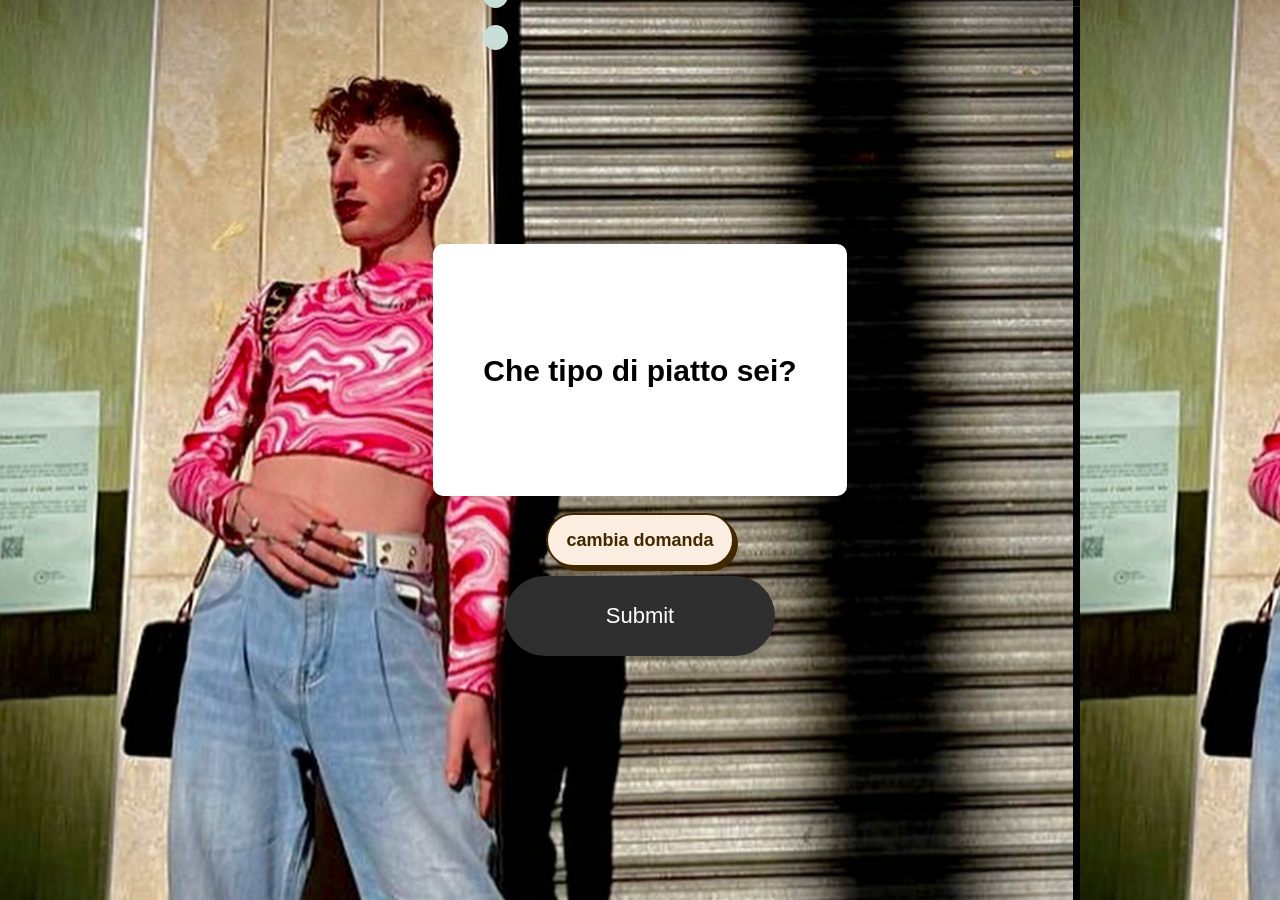
<file: index.html>
<!DOCTYPE html>
<html lang="en">
	<head>
		<meta charset="UTF-8" />
		<meta http-equiv="X-UA-Compatible" content="IE=edge" />
		<meta name="viewport" content="width=device-width, initial-scale=1.0" />
		<title>Che piatto sei?</title>
		<link rel="stylesheet" href="static/css/domanda/style.css" />
	</head>
	<body>
	
		<!--form-->

		<form>
			<div
				class="bulgy-radios answers"
				role="radiogroup"
				aria-labelledby="bulgy-radios-label"
			>
				<h2 class="question fuoriTitolo" id="bulgy-radios-label">Che tipo di piatto sei?</h2>
				<label class="answer fuori">
					<input id="answer-1" type="radio" name="question-1" value="-10" />
					<span class="radio"></span>
					<span class="label answer-1"></span>
				</label>
				<label class="answer fuori">
					<input id="answer-2" type="radio" name="question-1" value="5" />
					<span class="radio"></span>
					<span class="label answer-2"></span>
				</label>
				<label class="answer fuori">
					<input id="answer-3" type="radio" name="question-1" value="20" />
					<span class="radio"></span>
					<span class="label answer-3"></span>
				</label>
			</div>

			<div class="container">
				<button type="submit" id="btn">
					<p id="btnText">Submit</p>
					<div class="check-box">
						<svg xmlns="http://www.w3.org/2000/svg" viewBox="0 0 50 50">
							<path fill="transparent" d="M14.1 27.2l7.1 7.2 16.7-16.8" />
						</svg>
					</div>
				</button>
			</div>
		</form>

		<a href="#" class="button-74">cambia domanda</a>

		<script src="static/js/domanda.js"></script>
		<script src="static/js/animation.js"></script>
	</body>
</html>
</file>
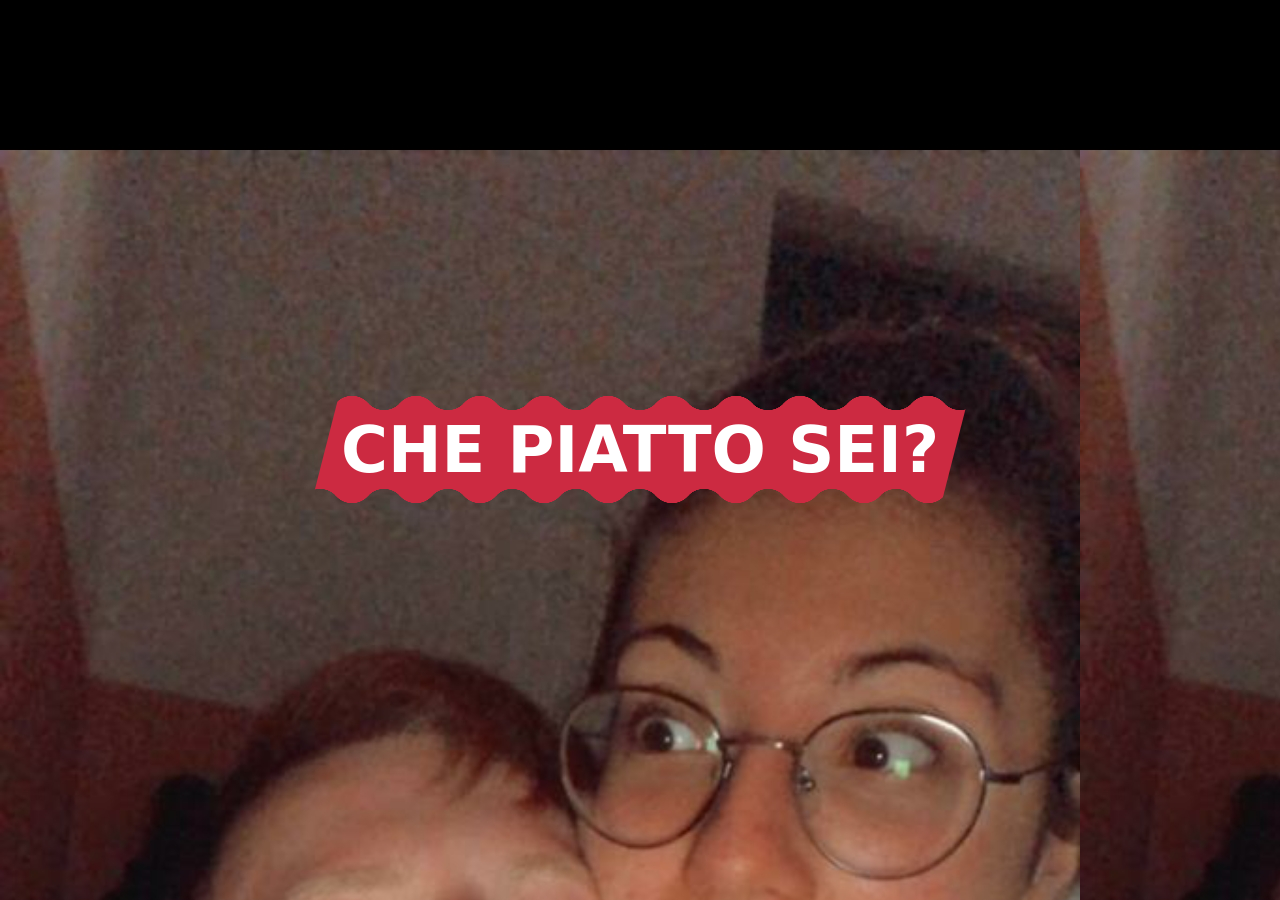
<file: risultato.html>
<!DOCTYPE html>
<html lang="en">
	<head>
		<meta charset="UTF-8" />
		<meta http-equiv="X-UA-Compatible" content="IE=edge" />
		<meta name="viewport" content="width=device-width, initial-scale=1.0" />
		<title>pagina di risultato</title>
		<link rel="stylesheet" href="static/css/risultato/style.css" />
		<link rel="preconnect" href="https://fonts.googleapis.com" />
		<link rel="preconnect" href="https://fonts.gstatic.com" crossorigin />
		<link
			href="https://fonts.googleapis.com/css2?family=Lobster+Two&display=swap"
			rel="stylesheet"
		/>
	</head>
	<body>
		<a href="#">CHE PIATTO SEI?</a>
		<script src="static/js/risultato.js"></script>
	</body>
</html>
</file>
<file: static/css/domanda/style.css>
html {
  box-sizing: border-box;
  height: 100%;
  font-size: 10px;
}

*,
*::before,
*::after {
  box-sizing: inherit;
}

body {
  text-align: center;
  margin: 0;
  display: flex;
  align-items: center;
  justify-content: center;
  min-height: 100vh;
  font-family: "Lato", sans-serif;
  background-image: url(../../images/chebono.jpg);
}

h2 {
  font-size: 3rem;
  font-weight: bold;
  margin: 0 0 3rem;
}

.bulgy-radios {
  width: auto;
  background: #fff;
  padding: 3rem 5rem 3rem 5rem;
  border-radius: 1rem;
}
.bulgy-radios label {
  display: block;
  position: relative;
  height: 1em;
  padding-left: 4rem;
  margin-bottom: 1.75rem;
  cursor: pointer;
  font-size: 2.5rem;
  -webkit-user-select: none;
     -moz-user-select: none;
          user-select: none;
  color: #555;
  letter-spacing: 1px;
}
.bulgy-radios label:hover input:not(:checked) ~ .radio {
  opacity: 0.8;
}
.bulgy-radios .label {
  display: flex;
  align-items: center;
  padding-right: 3rem;
}
.bulgy-radios .label span {
  line-height: 1em;
}
.bulgy-radios input {
  position: absolute;
  cursor: pointer;
  height: 0;
  width: 0;
  left: -2000px;
}
.bulgy-radios input:checked ~ .radio {
  background-color: #0ac07d;
  transition: background 0.3s;
}
.bulgy-radios input:checked ~ .radio::after {
  opacity: 1;
}
.bulgy-radios input:checked ~ .label {
  color: #0bae72;
}
.bulgy-radios input:checked ~ .label span {
  animation: bulge 0.5s forwards;
}
.bulgy-radios input:checked ~ .label span:nth-child(1) {
  animation-delay: 0.025s;
}
.bulgy-radios input:checked ~ .label span:nth-child(2) {
  animation-delay: 0.05s;
}
.bulgy-radios input:checked ~ .label span:nth-child(3) {
  animation-delay: 0.075s;
}
.bulgy-radios input:checked ~ .label span:nth-child(4) {
  animation-delay: 0.1s;
}
.bulgy-radios input:checked ~ .label span:nth-child(5) {
  animation-delay: 0.125s;
}
.bulgy-radios input:checked ~ .label span:nth-child(6) {
  animation-delay: 0.15s;
}
.bulgy-radios input:checked ~ .label span:nth-child(7) {
  animation-delay: 0.175s;
}
.bulgy-radios input:checked ~ .label span:nth-child(8) {
  animation-delay: 0.2s;
}
.bulgy-radios input:checked ~ .label span:nth-child(9) {
  animation-delay: 0.225s;
}
.bulgy-radios input:checked ~ .label span:nth-child(10) {
  animation-delay: 0.25s;
}
.bulgy-radios input:checked ~ .label span:nth-child(11) {
  animation-delay: 0.275s;
}
.bulgy-radios input:checked ~ .label span:nth-child(12) {
  animation-delay: 0.3s;
}
.bulgy-radios input:checked ~ .label span:nth-child(13) {
  animation-delay: 0.325s;
}
.bulgy-radios input:checked ~ .label span:nth-child(14) {
  animation-delay: 0.35s;
}
.bulgy-radios input:checked ~ .label span:nth-child(15) {
  animation-delay: 0.375s;
}
.bulgy-radios input:checked ~ .label span:nth-child(16) {
  animation-delay: 0.4s;
}
.bulgy-radios input:checked ~ .label span:nth-child(17) {
  animation-delay: 0.425s;
}
.bulgy-radios input:checked ~ .label span:nth-child(18) {
  animation-delay: 0.45s;
}
.bulgy-radios input:checked ~ .label span:nth-child(19) {
  animation-delay: 0.475s;
}

.radio {
  position: absolute;
  top: 0.2rem;
  left: 0;
  height: 2.5rem;
  width: 2.5rem;
  background: #c9ded6;
  border-radius: 50%;
}
.radio::after {
  content: "";
  position: absolute;
  opacity: 0;
  top: 0.5rem;
  left: 0.5rem;
  width: 1.5rem;
  height: 1.5rem;
  border-radius: 50%;
  background: #fff;
}

@keyframes bulge {
  50% {
    transform: rotate(4deg);
    font-size: 1.5em;
    font-weight: bold;
  }
  100% {
    transform: rotate(0);
    font-size: 1em;
    font-weight: bold;
  }
}
.container {
  width: 100%;
  margin-top: 8rem;
  display: flex;
  justify-content: center;
  align-items: center;
}

#btn {
  width: 270px;
  height: 80px;
  border: none;
  outline: none;
  background: #2f2f2f;
  color: #fff;
  font-size: 22px;
  border-radius: 40px;
  text-align: center;
  box-shadow: 0 6px 20px -5px rgba(0, 0, 0, 0.4);
  position: relative;
  overflow: hidden;
  cursor: pointer;
}

.check-box {
  width: 80px;
  height: 80px;
  border-radius: 40px;
  box-shadow: 0 0 12px -2px rgba(0, 0, 0, 0.5);
  position: absolute;
  top: 0;
  right: -40px;
  opacity: 0;
}

.check-box svg {
  width: 40px;
  margin: 20px;
}

svg path {
  stroke-width: 3;
  stroke: #fff;
  stroke-dasharray: 34;
  stroke-dashoffset: 34;
  stroke-linecap: round;
}

.active {
  background: #ff2b75 !important;
  transition: 1s;
}

.active .check-box {
  right: 0;
  opacity: 1;
  transition: 1s;
}

.active p {
  margin-right: 125px;
  transition: 1s;
}

.active svg path {
  stroke-dashoffset: 0;
  transition: 1s;
  transition-delay: 1s;
}

.button-74 {
  background-color: #fbeee0;
  border: 2px solid #422800;
  border-radius: 30px;
  box-shadow: #422800 4px 4px 0 0;
  color: #422800;
  cursor: pointer;
  display: inline-block;
  font-weight: 600;
  font-size: 18px;
  padding: 0 18px;
  line-height: 50px;
  text-align: center;
  text-decoration: none;
  -moz-user-select: none;
       user-select: none;
  -webkit-user-select: none;
  touch-action: manipulation;
  bottom: -90px;
  position: relative;
}

.button-74:hover {
  background-color: #fff;
}

.button-74:active {
  box-shadow: #422800 2px 2px 0 0;
  transform: translate(2px, 2px);
}

form {
  position: absolute;
}

.fuori {
  top: -400px;
}

.fuoriTitolo {
  top: 80px;
  position: relative;
}/*# sourceMappingURL=style.css.map */
</file>
<file: static/css/risultato/style.css>
a {
  --s: .25em;
  /* control the wave*/
  padding: 0.4em 0.5em;
  background-color: #BF4D28;
  color: #fff;
  --_s: calc(var(--s)*4) 51% repeat-x;
  --_r: calc(1.345*var(--s)) at left 50%;
  --_g1: #000 99%, #0000 101%;
  --_g2: #0000 99%, #000 101%;
  --mask:
      radial-gradient(var(--_r) top calc(var(--s)* 1.9), var(--_g1)) calc(50% - 2*var(--s) - var(--_i, 0px)) 0/var(--_s),
      radial-gradient(var(--_r) top calc(var(--s)*-0.9), var(--_g2)) calc(50% - var(--_i, 0px)) var(--s)/var(--_s),
      radial-gradient(var(--_r) bottom calc(var(--s)* 1.9), var(--_g1)) calc(50% - 2*var(--s) + var(--_i, 0px)) 100%/var(--_s),
      radial-gradient(var(--_r) bottom calc(var(--s)*-0.9), var(--_g2)) calc(50% + var(--_i, 0px)) calc(100% - var(--s))/var(--_s);
  -webkit-mask: var(--mask);
  mask: var(--mask);
  -webkit-clip-path: polygon(calc(2 * var(--s) - var(--_i, 0px)) 0, calc(100% - var(--_i, 0px)) 0, calc(100% - var(--s)) 50%, calc(100% - 2 * var(--s) + var(--_i, 0px)) 100%, calc(0% + var(--_i, 0px)) 100%, var(--s) 50%);
          clip-path: polygon(calc(2 * var(--s) - var(--_i, 0px)) 0, calc(100% - var(--_i, 0px)) 0, calc(100% - var(--s)) 50%, calc(100% - 2 * var(--s) + var(--_i, 0px)) 100%, calc(0% + var(--_i, 0px)) 100%, var(--s) 50%);
  cursor: pointer;
  transition: 0.35s;
}

a.alt {
  -webkit-clip-path: polygon(calc(0% - var(--_i, 0px)) 0, calc(100% - 2 * var(--s) - var(--_i, 0px)) 0, calc(100% - var(--s)) 50%, calc(100% + var(--_i, 0px)) 100%, calc(2 * var(--s) + var(--_i, 0px)) 100%, var(--s) 50%);
          clip-path: polygon(calc(0% - var(--_i, 0px)) 0, calc(100% - 2 * var(--s) - var(--_i, 0px)) 0, calc(100% - var(--s)) 50%, calc(100% + var(--_i, 0px)) 100%, calc(2 * var(--s) + var(--_i, 0px)) 100%, var(--s) 50%);
}

a:hover {
  --_i: calc(2*var(--s));
}

a.alt:hover {
  --_i: calc(-2*var(--s));
}

a:active {
  background-image: linear-gradient(rgba(0, 0, 0, 0.2666666667) 0 0);
}

a:focus-visible {
  -webkit-clip-path: none;
          clip-path: none;
  outline-offset: 0.1em;
  padding-block: 0.2em;
  margin-block: 0.2em;
  transition: 0s;
}

body {
  height: 100vh;
  margin: 0;
  display: flex;
  justify-content: center;
  align-items: center;
  background: #F6F7BD;
  flex-direction: column;
  text-align: center;
  background-image: url(../../images/UOU.jpg);
}

a {
  font-family: system-ui, sans-serif;
  font-weight: bold;
  font-size: 4rem;
  margin: 0;
  cursor: pointer;
  border: none;
  text-decoration: none;
  background-color: #cc2a41;
}

p {
  font-family: "Lobster Two", cursive;
  font-size: 32px;
  font-weight: 900;
}

img {
  width: 450px;
  height: 300px;
  border-radius: 20px;
}/*# sourceMappingURL=style.css.map */
</file>
